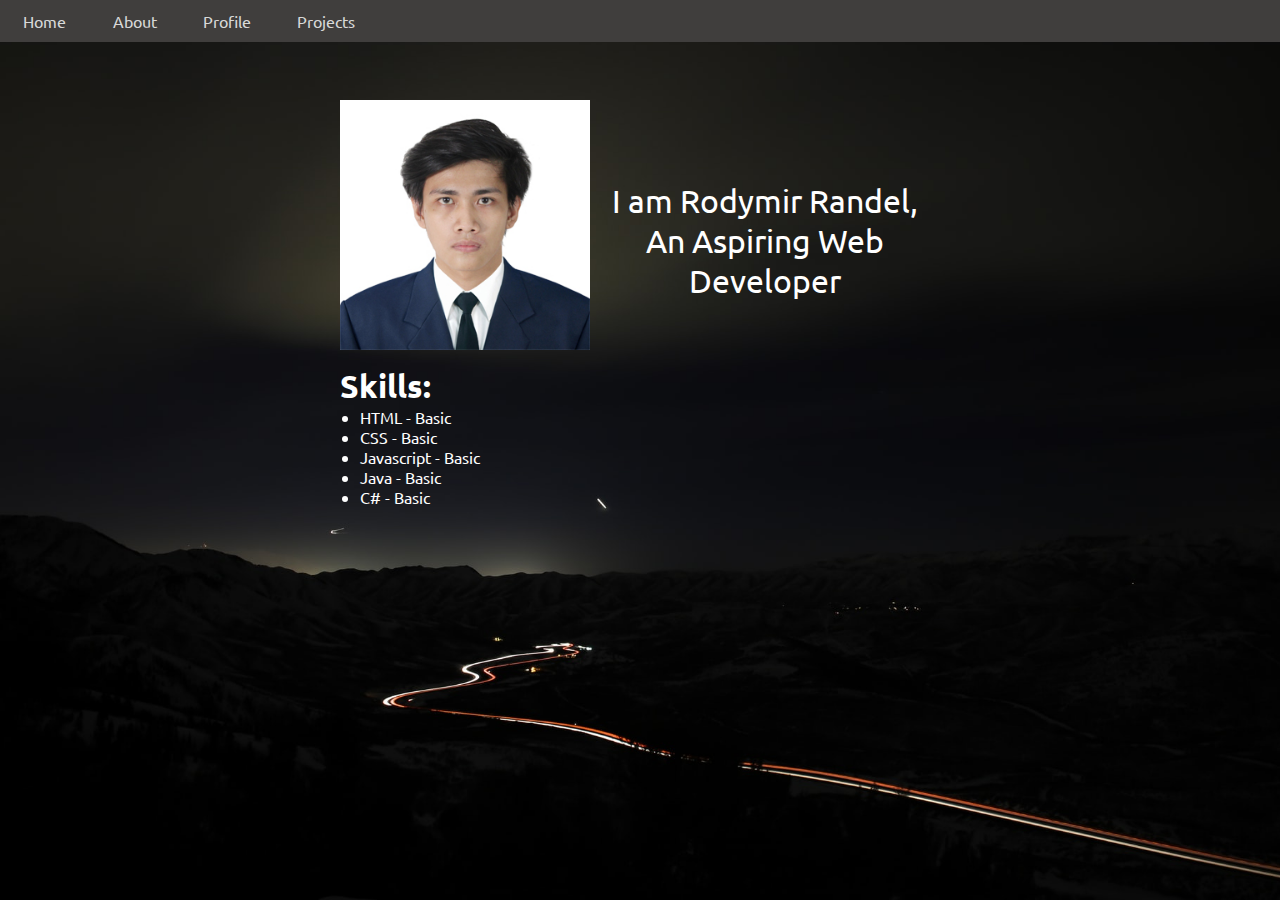
<file: Profile.html>
<!DOCTYPE html>
<html lang="en">
<head>
    <link rel="preconnect" href="https://fonts.googleapis.com">
    <link rel="preconnect" href="https://fonts.gstatic.com" crossorigin>
    <link href="https://fonts.googleapis.com/css2?family=Ubuntu&display=swap" rel="stylesheet">
    <link rel="stylesheet" href="profileStyles.css">
    <meta charset="UTF-8">
    <meta http-equiv="X-UA-Compatible" content="IE=edge">
    <meta name="viewport" content="width=device-width, initial-scale=1.0">
    <title>Profile</title>
</head>
<body>
    <header>
        <div class="navTogglePosition">
            <span></span>
        </div>
        <input type="checkbox" id="navToggle" class="navToggle"></input>
        <nav>
            <ul>
                <li><a href="Home.html">Home</a></li>
                <li><a href="About.html">About</a></li>
                <li><a href="Profile.html">Profile</a></li>
                <li><a href="Projects.html">Projects</a></li>
            </ul>
            
        </nav>
        <label for="navToggle" class="navToggleLabel">
            <span></span>
        </label>
    </header>
    
    <div class="profile-BG">
        <div class="profile-container">
            <div class="profile-content">
                <div class="profile">
                    <img src="me.jpg" alt="">
                    <div class="content">
                        <p>I am Rodymir Randel, An Aspiring Web Developer</p>
                    </div>
                </div>
                
                <div class="skills">
                    <h1>Skills:</h1>
                    <ul class="skillsList">
                        <li>HTML - Basic</li>
                        <li>CSS - Basic</li>
                        <li>Javascript - Basic</li>
                        <li>Java - Basic</li>
                        <li>C# - Basic</li>
                    </ul>
                </div>
            </div>
        </div>
    </div>
    
</body>
</html>
</file>
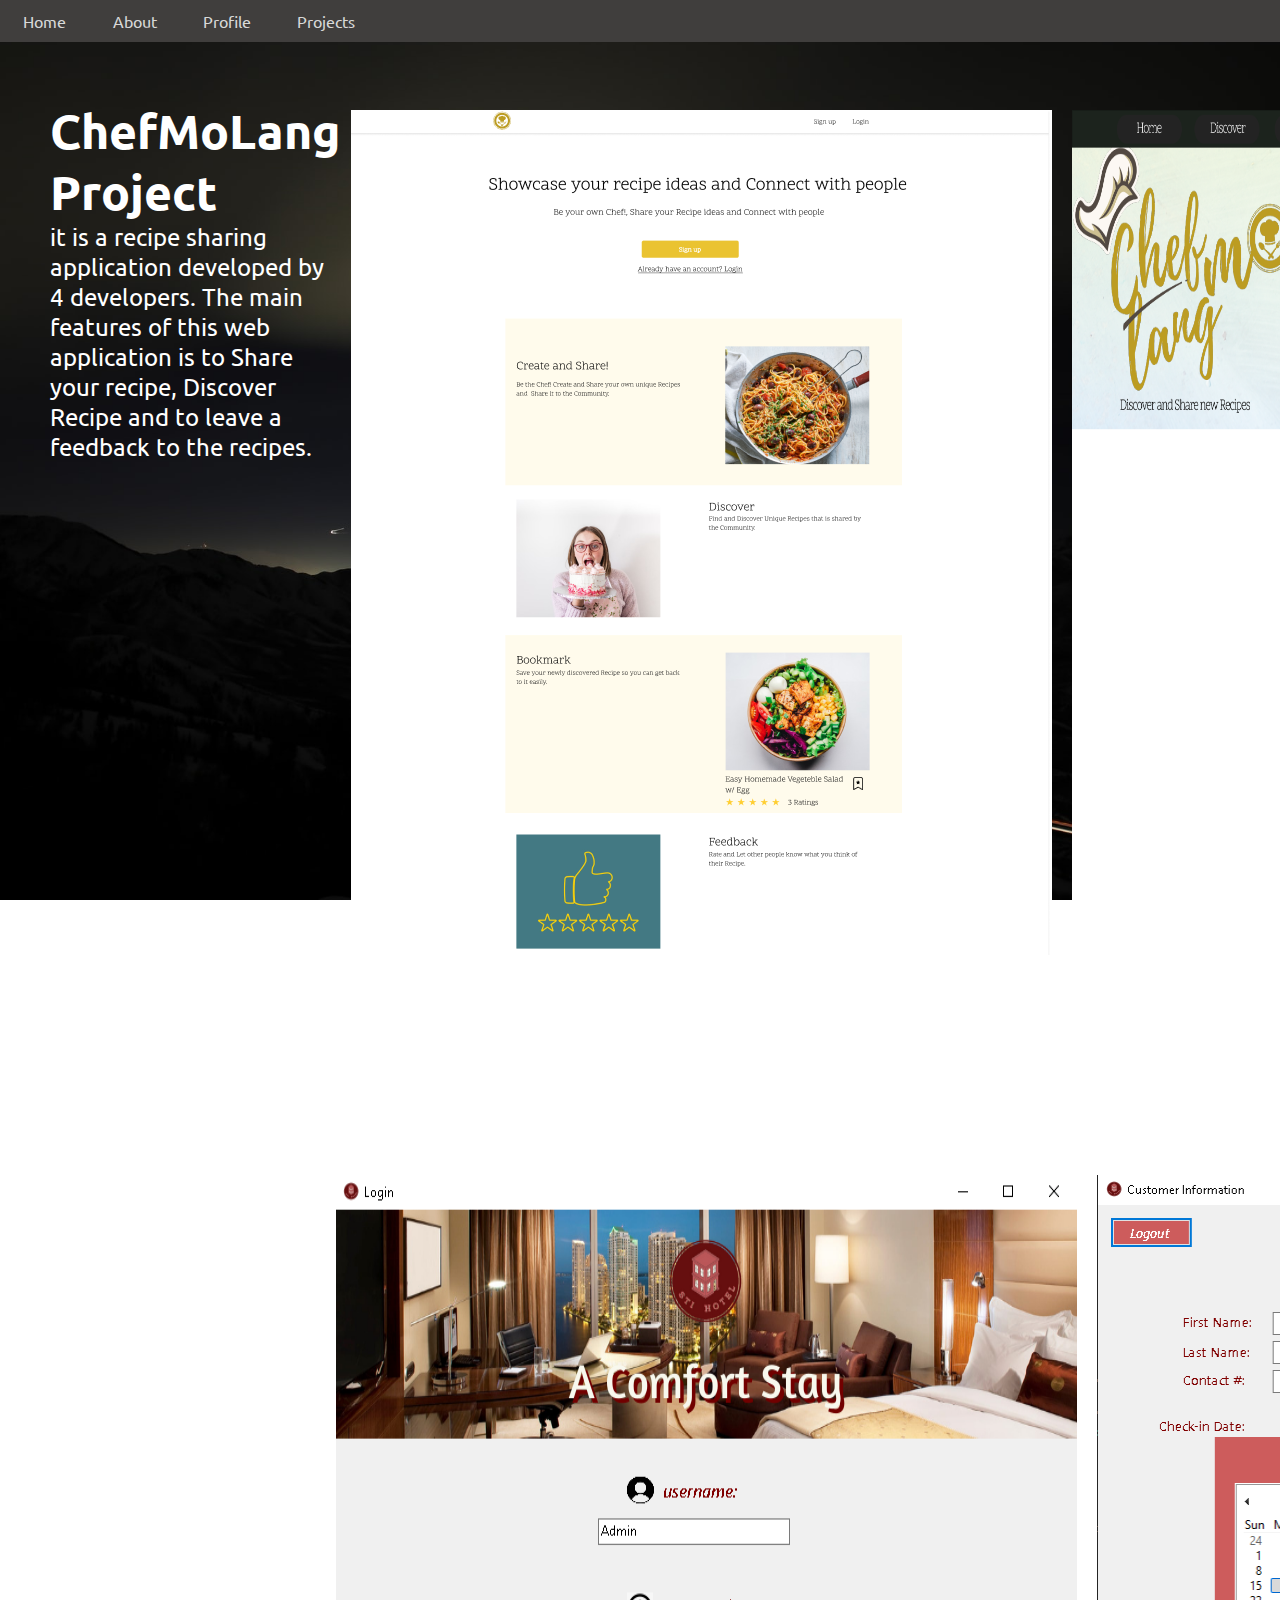
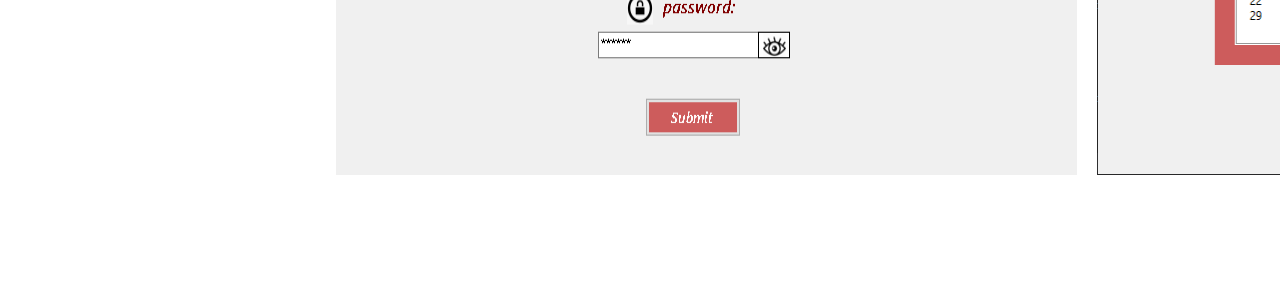
<file: Projects.html>
<!DOCTYPE html>
<html lang="en">
<head>
    <link rel="preconnect" href="https://fonts.googleapis.com">
    <link rel="preconnect" href="https://fonts.gstatic.com" crossorigin>
    <link href="https://fonts.googleapis.com/css2?family=Ubuntu&display=swap" rel="stylesheet">
    <link rel="stylesheet" href="projectStyles.css">
    <meta charset="UTF-8">
    <meta http-equiv="X-UA-Compatible" content="IE=edge">
    <meta name="viewport" content="width=device-width, initial-scale=1.0">
    <title>Projects</title>
    <link rel="stylesheet" href="">
</head>
<body>
    <header>
        <div class="navTogglePosition">
            <span></span>
        </div>
        <input type="checkbox" id="navToggle" class="navToggle"></input>
        <nav>
            <ul>
                <li><a href="Home.html">Home</a></li>
                <li><a href="About.html">About</a></li>
                <li><a href="Profile.html">Profile</a></li>
                <li><a href="Projects.html">Projects</a></li>
            </ul>
            
        </nav>
        <label for="navToggle" class="navToggleLabel">
            <span></span>
        </label>
    </header>
    
    <div class="projects-BG">
        <div class="projects-container">
            <div class="projects-content">
                <div class="project1">
                    <div class="text"> 
                    <h1>ChefMoLang Project</h1>
                    <p>it is a recipe sharing application developed by 4 developers. The main features of this web application is to Share your recipe, Discover Recipe and to leave a feedback to the recipes.</p>
                    </div>
                    <img class="p1page1" src="projectContent/CMLLandingPage.PNG" alt="">
                    <img class="p1page2" src="projectContent/CMLMainPage.PNG" alt="">
                </div>

                <div class="project2">
                    <div class="text"> 
                    <h1>Hotel Reservation</h1>
                    <p>it is a hotel admin application to reserve walk in customers. it has a feature that you can freely chose a room and see a vacant room, to help manage a hotel.</p>
                    </div>
                    <img class="p2page1" src="projectContent/Login.PNG" alt="">
                    <img class="p2page2" src="projectContent/customerInformation.PNG" alt="">
                    <img class="p2page3" src="projectContent/Room Select.PNG" alt="">
                </div>
            </div>
        </div>
    </div>
    
</body>
</html>
</file>
<file: profileStyles.css>
*, *::before, *::after{
    margin: 0;
    padding: 0;
    box-sizing: border-box;
}

img{
    max-width: 250px;
    width: 100%;
}

body{
    background-image: url(View.jpg);
    font-family: 'Ubuntu', sans-serif;
    color: rgba(255, 255, 255, 1);
    background-size: cover;
    background-repeat: no-repeat;
    background-attachment: fixed;
}

header{
    padding: 30px 0;
    background-color: rgba(64, 62, 61, 1);
    position: fixed;
    width: 100%;
}

.navToggle{
    display: none;
}

.navToggleLabel{
    display: flex;
    position:absolute;
    top: 0;
    height: 100%;
    align-items: center;
    margin-left: 1em;
}

.navToggleLabel span,
.navToggleLabel span::before,
.navToggleLabel span::after {
    background: white;
    height: 2px;
    width: 2em;
    border-radius: 2px;
    position: relative;
}

.navToggleLabel span::before,
.navToggleLabel span::after{
    content: '';
    position: absolute;
}

.navToggleLabel span::before{
    bottom: 10px;
}

.navToggleLabel span::after{
    top: 10px;
}

nav{
    position: absolute;
    top: 60px;
    display: none;
    background-color: rgba(64, 62, 61, 1);
    width: 100%;
}

nav ul {
    list-style-type: none;
    margin-left: 1em;
}

nav li{
    margin-bottom: 1em;
}

nav a{
    text-decoration: none;
    font-size: 2rem;
    color: rgba(217, 217, 217, 1);
}



.navToggle:checked ~ nav{
    display:block;
}

.profile-BG{
    padding: 100px 30px;
}

.profile-container{

}

.profile-content{
}

.profile{
    text-align: center;    
}

.profile img{
}

.content{
    margin: 0 auto;
    margin-top: 1em;
    max-width: 350px;
}

.skills{
    margin: 0 auto;
    margin-top: 1em;
    max-width: 300px;
}

.skillsList{
    margin-left: 20px;
}


@media (min-width: 600px) {
    .navToggleLabel{
        display: none;
    }

    header{
        padding: 0px;
    }

    nav{
        display: block;
        position: static;
        padding: .5em 0;
        
    }
    nav ul{
        display: flex;
        margin: 0;
    }

    nav li {
        margin-right: 0;
        margin-bottom: 0;
        border-radius: 50px;
        padding: .2em .2em;
    }

    nav a{
        font-size: 1rem;
        padding: 5px 20px;
    }

    nav a:hover{
        background-color: rgba(189, 189, 189, 1);
        border-radius: 30px;
        padding: 5px 20px;
        color: rgba(65, 66, 65, 1);
    }

    .profile-BG{
        padding: 100px 30px;
    }
    
    .profile-container{
    
    }
    
    .profile-content{
        width: 100%;
        max-width: 600px;
        margin: 0 auto;
    }
    
    .profile{
        display: flex;
        margin: 0 auto;
        padding: 0;
        width: 100%;
        max-width: 600px;
        text-align: center;
        font-size: 2rem;
    }
    
    .profile img{
    }
    
    .content{
        align-self: center;
        width: 100%;
    }
    
    .skills{
        margin: 0;
        margin-top: 1em;
    }
    
    .skillsList{
        margin-left: 20px;
    }


}
</file>
<file: projectStyles.css>
*, *::before, *::after{
    margin: 0;
    padding: 0;
    box-sizing: border-box;
}

img{
    width: 100%;
}

body{
    background-image: url(View.jpg);
    font-family: 'Ubuntu', sans-serif;
    color: rgba(255, 255, 255, 1);
    background-size: cover;
    background-repeat: no-repeat;
    background-attachment: fixed;
}

header{
    padding: 30px 0;
    background-color: rgba(64, 62, 61, 1);
    position: fixed;
    width: 100%;
}

.navToggle{
    display: none;
}

.navToggleLabel{
    display: flex;
    position:absolute;
    top: 0;
    height: 100%;
    align-items: center;
    margin-left: 1em;
}

.navToggleLabel span,
.navToggleLabel span::before,
.navToggleLabel span::after {
    background: white;
    height: 2px;
    width: 2em;
    border-radius: 2px;
    position: relative;
}

.navToggleLabel span::before,
.navToggleLabel span::after{
    content: '';
    position: absolute;
}

.navToggleLabel span::before{
    bottom: 10px;
}

.navToggleLabel span::after{
    top: 10px;
}

nav{
    position: absolute;
    top: 60px;
    display: none;
    background-color: rgba(64, 62, 61, 1);
    width: 100%;
}

nav ul {
    list-style-type: none;
    margin-left: 1em;
}

nav li{
    margin-bottom: 1em;
}

nav a{
    text-decoration: none;
    font-size: 2rem;
    color: rgba(217, 217, 217, 1);
}

.navToggle:checked ~ nav{
    display:block;
}

.projects-content{
    padding: 100px 50px;
    text-align: center;
    width: 100%;
}

.projects-content img{
    margin: 10px 0;
    max-width: 300px;
}



.project1{
    max-width: 500px;
    margin: 0 auto;
}

.project2 {
    max-width: 500px;
    margin: 0 auto;
    margin-top: 200px;
}


@media (min-width: 600px) {
    .navToggleLabel{
        display: none;
    }

    header{
        padding: 0px;
    }

    nav{
        display: block;
        position: static;
        padding: .5em 0;
        
    }
    nav ul{
        display: flex;
        
        margin: 0;
    }

    nav li {
        margin-right: 0;
        margin-bottom: 0;
        border-radius: 50px;
        padding: .2em .2em;
    }

    nav a{
        font-size: 1rem;
        padding: 5px 20px;
    }

    nav a:hover{
        background-color: rgba(189, 189, 189, 1);
        border-radius: 30px;
        padding: 5px 20px;
        color: rgba(65, 66, 65, 1);
    }

    .projects-content{
        padding: 100px 0;
        text-align: start;
        width: 100%;
        height: auto;
        font-size: 1.5em;
    }
    
    .projects-content img{
        margin: 10px 10px;
        width: 100%;
        max-width: 1000px;
    }
    
    
    
    .project1{
        padding: 0 50px;
        margin: 0 auto;
        display: flex;
        width: 100%;
        max-width: 1700px;
    }
    
    .project2 {
        padding: 0 50px;
        max-width: 500px;
        margin: 0 auto;
        margin-top: 200px;
        max-width: 1700px;
        display: flex;
    }
}
</file>
